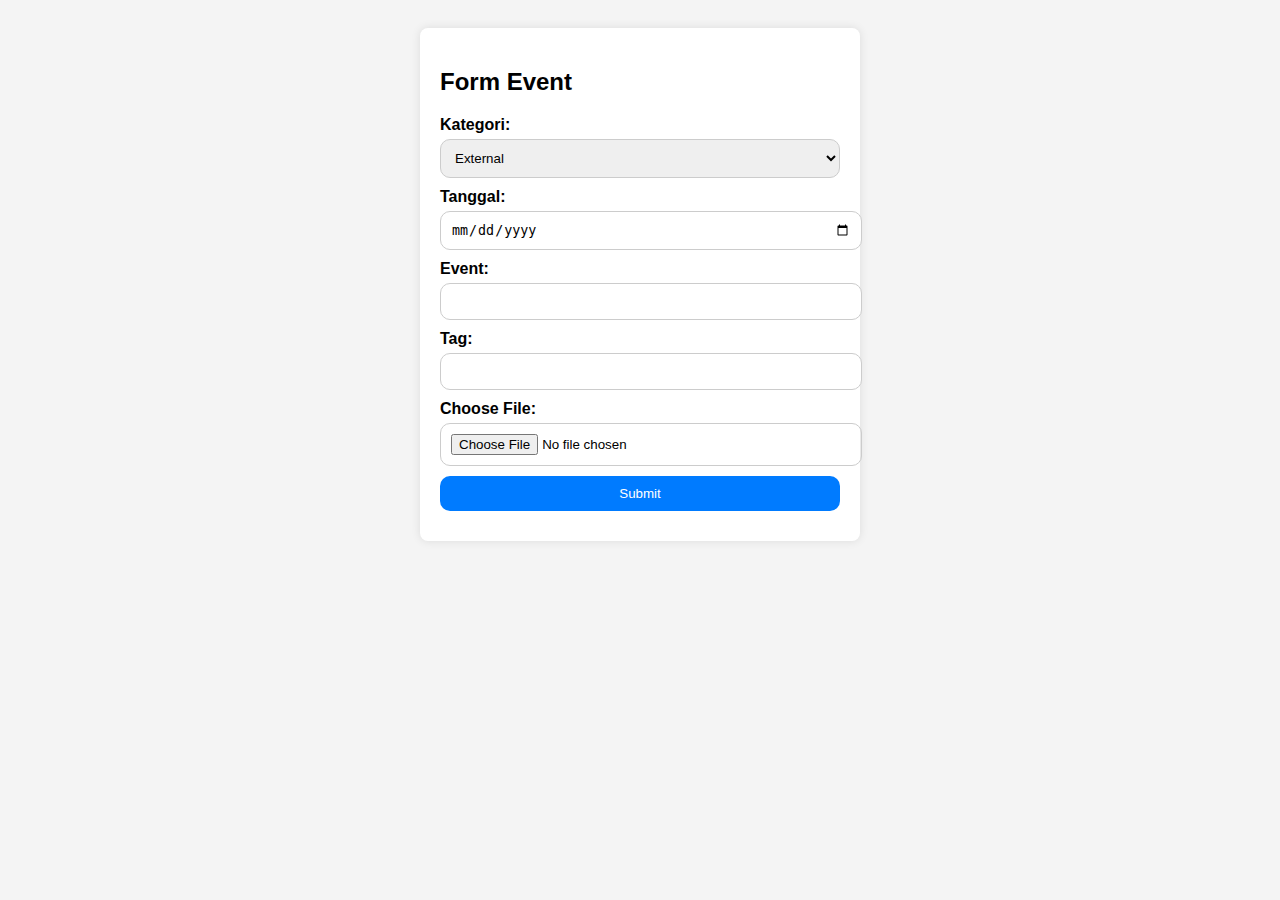
<file: templates/upload_File.html>
<!DOCTYPE html>
<html lang="en">
<head>
    <meta charset="UTF-8">
    <meta name="viewport" content="width=device-width, initial-scale=1.0">
    <title>Form Event</title>
    <style>
        body {
            font-family: Arial, sans-serif;
            padding: 20px;
            background-color: #f4f4f4;
        }
        .container {
            max-width: 400px;
            margin: 0 auto;
            background-color: #fff;
            padding: 20px;
            border-radius: 8px;
            box-shadow: 0 0 10px rgba(0, 0, 0, 0.1);
        }
        label {
            font-weight: bold;
            display: block;
            margin-bottom: 5px;
        }
        input, select, button {
            width: 100%;
            padding: 10px;
            border: 1px solid #ccc;
            border-radius: 10px;
            margin-bottom: 10px;
        }
        button {
            background-color: #007bff;
            color: #fff;
            border: none;
            cursor: pointer;
        }
        button:hover {
            background-color: #0056b3;
        }
    </style>
</head>
<body>
    <div class="container">
        <h2>Form Event</h2>
        <form action="#" method="post" enctype="multipart/form-data">
            <label for="kategori">Kategori:</label>
            <select id="kategori" name="kategori">
                <option value="External">External</option>
                <option value="Internal">Internal</option>
            </select>

            <label for="tanggal">Tanggal:</label>
            <input type="date" id="tanggal" name="tanggal">

            <label for="event">Event:</label>
            <input type="text" id="event" name="event">

            <label for="tag">Tag:</label>
            <input type="text" id="tag" name="tag">

            <label for="file">Choose File:</label>
            <input type="file" id="file" name="file">

            <button type="submit">Submit</button>
        </form>
    </div>
</body>
</html>
</file>
